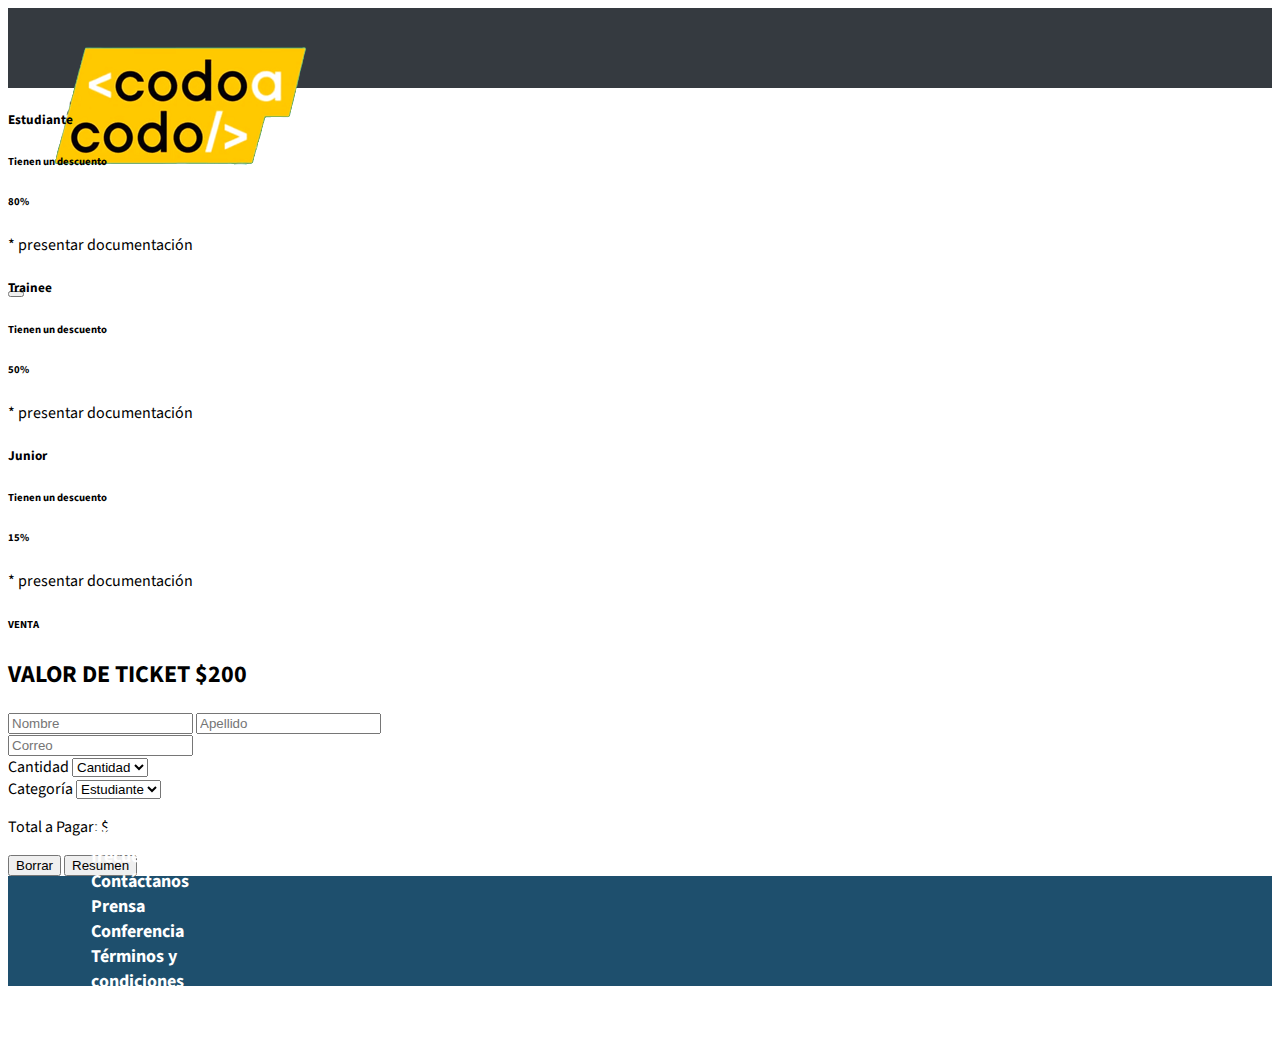
<file: public/buyTickets.html>
<!DOCTYPE html>
<html lang="es">
<head>
    <meta charset="UTF-8">
    <meta http-equiv="X-UA-Compatible" content="IE=edge">
    <meta name="viewport" content="width=device-width, initial-scale=1.0">
    <title>Comprar tickets</title>
    <link rel="shortcut icon" href="./statics/favicon.ico" type="image/x-icon">
    <link rel="preconnect" href="https://fonts.googleapis.com">
    <link rel="preconnect" href="https://fonts.gstatic.com" crossorigin>
    <link href="https://fonts.googleapis.com/css2?family=Source+Sans+Pro:ital,wght@0,400;0,700;1,400;1,700&display=swap" rel="stylesheet"> 
    <link href="https://cdn.jsdelivr.net/npm/bootstrap@5.2.3/dist/css/bootstrap.min.css" rel="stylesheet" integrity="sha384-rbsA2VBKQhggwzxH7pPCaAqO46MgnOM80zW1RWuH61DGLwZJEdK2Kadq2F9CUG65" crossorigin="anonymous">
    <link rel="stylesheet" href="style.css">
</head>
<body>
    <header>
        <nav class="navbar navbar-expand-lg">
            <div class="container-fluid header__container d-flex">
                <a class="navbar-brand d-flex text-white" href="index.html">
                    <img class="w-25" src="./statics/codoacodo.png" alt="Logo Codo a Codo">
                    <p class="mt-3 fw-bold header__logo-p">Conf Bs As</p>
                </a>
                <button class="navbar-toggler" type="button" data-bs-toggle="collapse" data-bs-target="#navbarNav" aria-controls="navbarNav" aria-expanded="false" aria-label="Toggle navigation">
                    <span class="navbar-toggler-icon"></span>
                </button>
                <div class="collapse navbar-collapse justify-content-end" id="navbarNav">
                    <ul class="navbar-nav justify-content-around w-75 me-5">
                    <li class="nav-item">
                        <a class="nav-link fw-bolder active nav__link" aria-current="page" href="https://blogs.motiondevelopment.top/articles/codo-a-codo">La Conferencia</a>
                    </li>
                    <li class="nav-item">
                        <a class="nav-link" href="https://blogs.motiondevelopment.top/articles/codo-a-codo">
                            <p class="text-secondary nav__link">
                            Los Oradores
                            </p> 
                        </a>
                    </li>
                    <li class="nav-item">
                        <a class="nav-link" href="https://blogs.motiondevelopment.top/articles/codo-a-codo">
                            <p class="text-secondary nav__link">
                                El lugar y la fecha
                            </p></a>
                    </li>
                    <li class="nav-item">
                        <a class="nav-link" href="https://blogs.motiondevelopment.top/articles/codo-a-codo">
                            <p class="text-secondary nav__link">
                                Conviértete en orador
                            </p></a>
                    </li>
                    <li class="nav-item text-success">
                        <a class="nav-link" href="https://blogs.motiondevelopment.top/articles/codo-a-codo">
                            <p class="text-success fw-bolder">Comprar tickets</p>
                        </a>
                    </li>
                    </ul>
                </div>
            </div>
          </nav>
    </header>
    <section class="cards__container justify-content-center row mt-5 w-100">
        <div class="col-md-2"></div>
          
        <div class="card col-md-2 col-12 rounded-0 border border-primary border-1 me-2 mt-2" style="width: 18rem;">
            <div class="card-body text-center">
              <h5 class="card-title mb-3 fw-bold">Estudiante</h5>
              <h6 class="card-subtitle mb-4 text-body-secondary">Tienen un descuento</h6>
              <h6 class="card-subtitle mb-4 fs-5 text-body-secondary fw-bold">80%</h6>
              <p class="card-text text-secondary mb-3">* presentar documentación</p>
            </div>
          </div>
        
          <div class="card col-md-2 col-12 rounded-0 border border-success border-1 me-2 mt-2" style="width: 18rem;">
            <div class="card-body text-center">
              <h5 class="card-title mb-3 fw-bold">Trainee</h5>
              <h6 class="card-subtitle mb-4 text-body-secondary">Tienen un descuento</h6>
              <h6 class="card-subtitle mb-4 fs-5 text-body-secondary fw-bold">50%</h6>
              <p class="card-text text-secondary mb-3">* presentar documentación</p>
            </div>
          </div>
          
          <div class="card col-md-2 col-12 rounded-0 border border-warning border-1 me-2 mt-2" style="width: 18rem;">
            <div class="card-body text-center">
              <h5 class="card-title mb-3 fw-bold">Junior</h5>
              <h6 class="card-subtitle mb-4 text-body-secondary">Tienen un descuento</h6>
              <h6 class="card-subtitle mb-4 fs-5 text-body-secondary fw-bold">15%</h6>
              <p class="card-text text-secondary mb-3">* presentar documentación</p>
            </div>
          </div>

        <div class="col-md-2"></div>
    </section>
    <section class="container__form">
        <div class="row">
            <div class="col-12 text-center mb-5">
                <h6 class="mt-3 text-secondary">VENTA</h6>
                <h2 class="fw-bold fs-1">VALOR DE TICKET $<span id="ticketPrice">200</span> </h2>
            </div>
        </div>
        <div class="w-100 d-flex justify-content-center">
            <form class="w-75">
                <div class="mb-3 d-flex justify-content-around">
                <input type="text" class="form-control w-50" id="exampleInputEmail1" aria-describedby="emailHelp" placeholder="Nombre">
                <input type="text" class="form-control w-50 ms-2" id="exampleInputEmail1" aria-describedby="emailHelp" placeholder="Apellido">
                </div>
                <div class="mb-3">
                <input type="email" class="form-control" id="exampleInputPassword1" placeholder="Correo">
                </div>
                <div class="d-flex">
                    <div class="mb-3 w-50">
                        <label for="quantity" class="form-label">Cantidad</label>
                        <select id="quantitySelect" class="form-select" required>
                            <option value="" disabled selected hidden>Cantidad</option>
                            <option value="1">1</option>
                            <option value="2">2</option>
                            <option value="3">3</option>
                            <option value="4">4</option>
                            <option value="5">5</option>
                            <option value="6">6</option>
                        </select>
                    </div>
                    <div class="mb-3 w-50 ms-2">
                        <label for="category" class="form-label">Categoría</label>
                        <select id="categorySelect" class="form-select" required>
                            <option value="" disabled selected hidden>Estudiante</option>
                            <option value="Estudiante">Estudiante</option>
                            <option value="Trainee">Trainee</option>
                            <option value="Junior">Junior</option>
                        </select>
                    </div>
                </div>
                <div class="container__totalPrice displayNone mt-3">
                    <p class="ms-4 mt-3">Total a Pagar: $<span id="totalPrice"></span></p>
                </div>
                <div class="text-center mt-5">
                    <button type="button" class="btn btn-borrar">Borrar</button>
                    <button type="button" class="btn btn-resumen">Resumen</button>
                </div>
            </form>
        </div>
    </section>
    <footer>
        <ul class="d-flex justify-content-between row">
            <li class="col-md-1 col-11 my-2">
                <a href="https://blogs.motiondevelopment.top/articles/codo-a-codo">
                    Preguntas <br> frecuentes
                </a>
            </li>
            <li class="col-md-1 col-11 my-2" >
                <a href="https://blogs.motiondevelopment.top/articles/codo-a-codo">
                    Contáctanos
                </a>
            </li>
            <li class="col-md-1 col-11 my-2" >
                <a href="https://blogs.motiondevelopment.top/articles/codo-a-codo">
                    Prensa
                </a>
            </li>
            <li class="col-md-1 col-11 my-2" >
                <a href="https://blogs.motiondevelopment.top/articles/codo-a-codo">
                    Conferencia
                </a>
            </li>
            <li class="col-md-1 col-11 my-2" >
                <a href="https://blogs.motiondevelopment.top/articles/codo-a-codo">
                    Términos y <br>condiciones
                </a>
            </li>
            <li class="col-md-1 col-11 my-2" >
                <a href="https://blogs.motiondevelopment.top/articles/codo-a-codo">
                    Privacidad
                </a>
            </li>
            <li class="col-md-1 col-11 my-2" >
                <a href="https://blogs.motiondevelopment.top/articles/codo-a-codo">
                    Estudiantes
                </a>
            </li>
        </ul>
    </footer>
    <script src="priceLogic.js"></script>
    <script src="https://cdn.jsdelivr.net/npm/bootstrap@5.2.3/dist/js/bootstrap.bundle.min.js" integrity="sha384-kenU1KFdBIe4zVF0s0G1M5b4hcpxyD9F7jL+jjXkk+Q2h455rYXK/7HAuoJl+0I4" crossorigin="anonymous"></script>
</body>
</html>
</file>
<file: public/style.css>
body{
    font-family: 'Source Sans Pro', sans-serif;
}

header{
    background-color: #353a40;
    
}

.header__container{
   height: 80px !important;
}

.nav-link{
    color: #ffff !important;
}

.banner__container{
    background-image: linear-gradient(rgba(0, 0, 0, 0.5), rgba(0, 0, 0, 0.5)), url("./statics/hawaii.jpg");
    background-size: cover;
    height: 900px;
}

.banner__text{
    text-align: end;

    margin-top: 450px;
}

.card__octubre-img{
    background-image: url(./statics/honolulu.jpg);
    background-size: cover;
    height: 700px;
}

.card__octubre-container{
    max-height: 1300px;
}

.card__octubre-text{
    background-color: #353a40;
    color: #ffff;
}

.form__button-send{
    background-color: #96c93e;
    color:  #ffff;
    width: 100%;
    height: 40px;
    border-radius: 5%;
    border-style: none;
    display: flex;
    justify-content: center;
    align-items: center;
    
}

ul{
    list-style: none;
    width: 90%;
}

a{
    text-decoration: none;
    color: #ffff;
    font-size: 18px;
    font-weight: bold;
}

footer{
    background-color: #1e4f6d;
    display: flex;
    justify-content: center;
    align-items: center;
    height: 110px;

    
}

@media (max-width: 576px) {
    .navbar-brand{
        width: 220px !important;
        margin-right: 0px;
    }
    .navbar-brand img{
        width: 80px !important;
    }
    .active{
        color: black !important;
    }
    footer{
        height: 400px;
    }
  }
</file>
